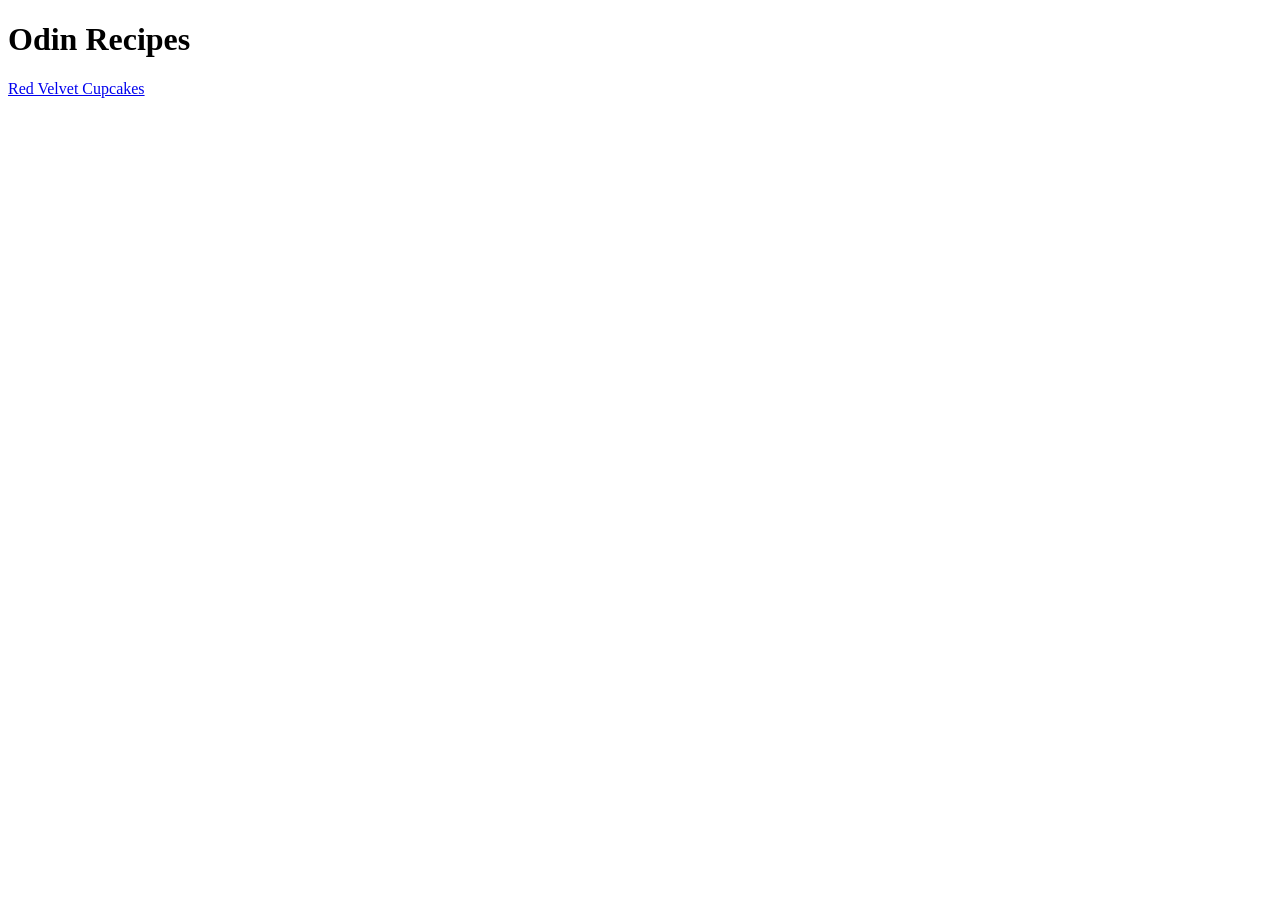
<file: index.html>
<!DOCTYPE html>
<html lang="en">
<head>
    <meta charset="UTF-8">
    <meta name="viewport" content="width=device-width, initial-scale=1.0">
    <title>Odin Recipes</title>
</head>
<body>
    <h1>Odin Recipes</h1>

    <a href="recipes/red-velvet-cupcakes.html">Red Velvet Cupcakes</a>
</body>
</html>
</file>
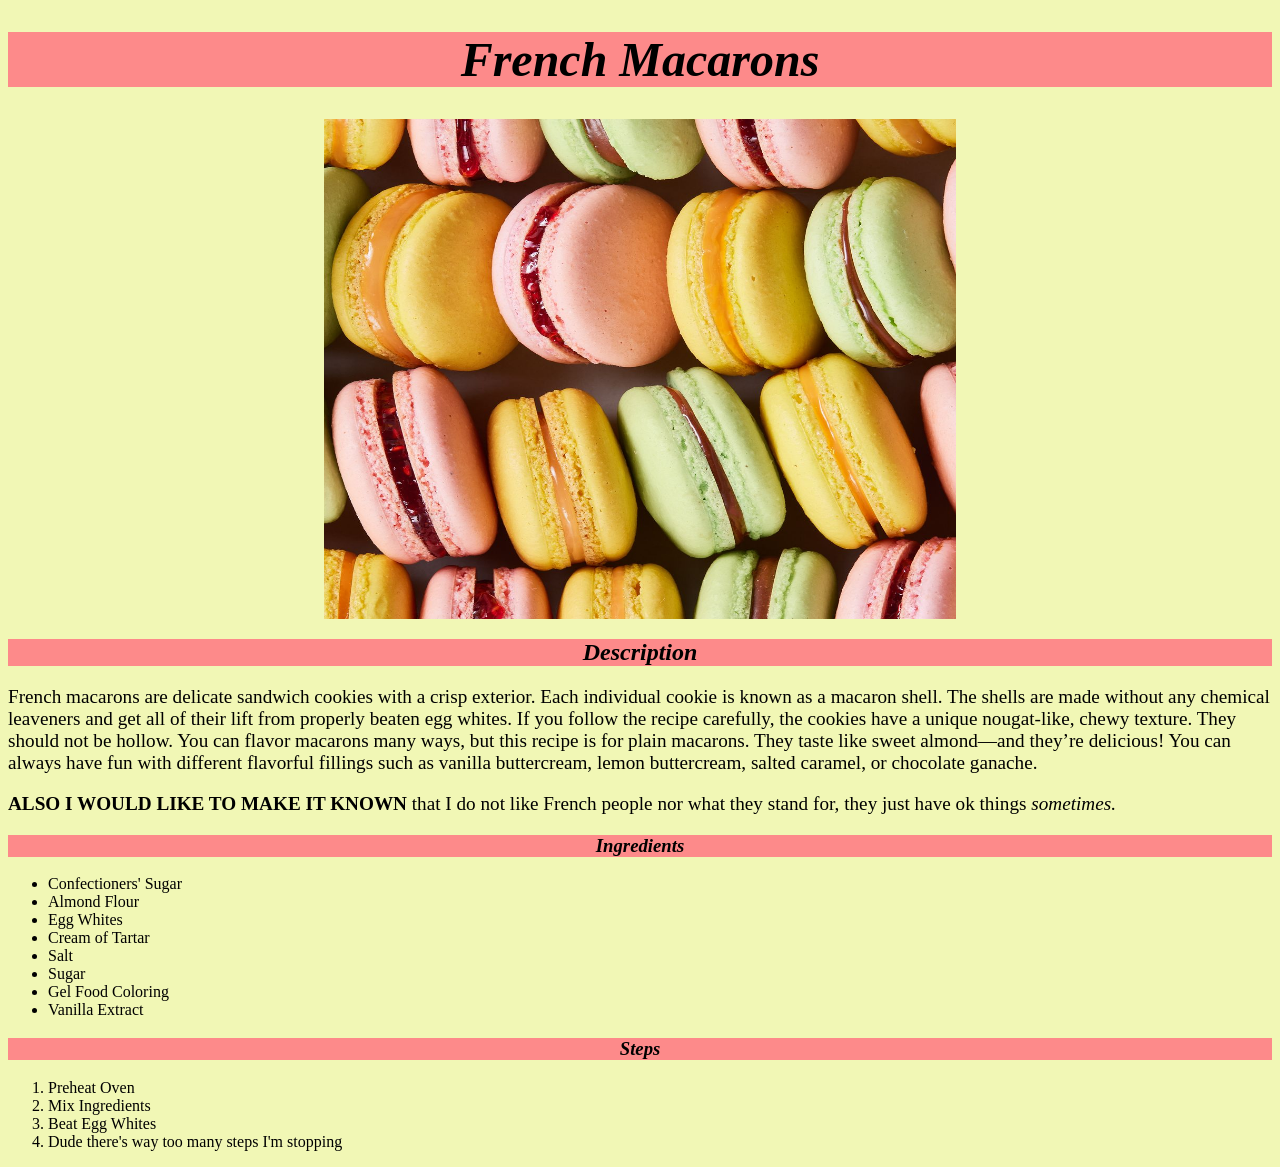
<file: recipes/macarons.html>
<!DOCTYPE html>
<html lang="en">
<head>
    <meta charset="UTF-8">
    <meta name="viewport" content="width=device-width, initial-scale=1.0">
    <title>How to Make French Macarons</title>
    <link rel="stylesheet" href="styles.css">
</head>
<body>
   
    <h1 class="main-header">French Macarons</h1>
    <img src="/images/macaron.jpg" height="500" class="picture">
    <h2 class="description">Description</h2>

    <p>French macarons are delicate sandwich cookies with a crisp exterior. Each individual cookie is known as a macaron shell. The shells are made without any chemical leaveners and get all of their lift from properly beaten egg whites. If you follow the recipe carefully, the cookies have a unique nougat-like, chewy texture. They should not be hollow. You can flavor macarons many ways, but this recipe is for plain macarons. They taste like sweet almond—and they’re delicious! You can always have fun with different flavorful fillings such as vanilla buttercream, lemon buttercream, salted caramel, or chocolate ganache.</p>
    <p><strong>ALSO I WOULD LIKE TO MAKE IT KNOWN</strong> that I do not like French people nor what they stand for, they just have ok things <em>sometimes.</em></p>

    <h3 class="ingredients">Ingredients</h3>

    <ul class="unordered">
        <li>Confectioners' Sugar</li>
        <li>Almond Flour</li>
        <li>Egg Whites</li>
        <li>Cream of Tartar</li>
        <li>Salt</li>
        <li>Sugar</li>
        <li>Gel Food Coloring</li>
        <li>Vanilla Extract</li>
    </ul>

    <h3 class="steps">Steps</h3>

<ol class="ordered">
    <li>Preheat Oven</li>
    <li>Mix Ingredients</li>
    <li>Beat Egg Whites</li>
    <li>Dude there's way too many steps I'm stopping</li>
</ol>


</body>
</html>
</file>
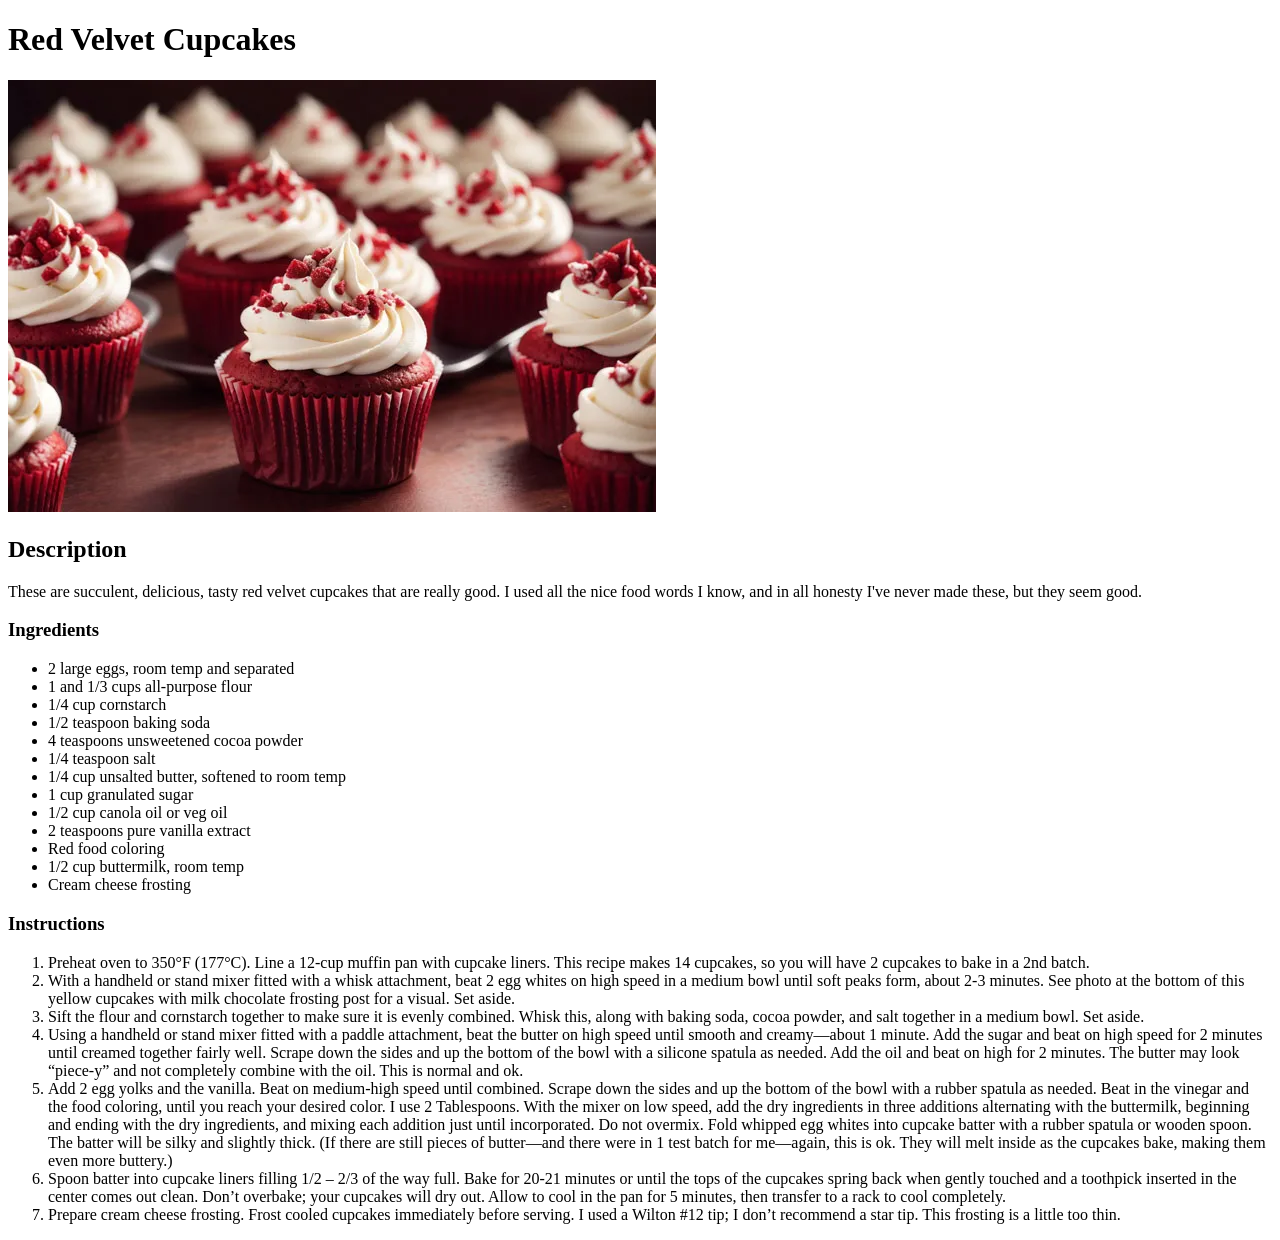
<file: recipes/red-velvet-cupcakes.html>
<!DOCTYPE html>
<html lang="en">
<head>
    <meta charset="UTF-8">
    <meta name="viewport" content="width=device-width, initial-scale=1.0">
    <title>Red Velvet Cupcakes</title>
</head>
<body>
    <h1>Red Velvet Cupcakes</h1>

    <img src="../images/rvcupcakes.jpg">
    <h2>Description</h2>
    <p>These are succulent, delicious, tasty red velvet cupcakes that are really good. I used all
        the nice food words I know, and in all honesty I've never made these, but they seem good.
    </p>

    <h3>Ingredients</h3>
    <ul>
        <li>2 large eggs, room temp and separated</li>
        <li>1 and 1/3 cups all-purpose flour</li>
        <li>1/4 cup cornstarch</li>
        <li>1/2 teaspoon baking soda</li>
        <li>4 teaspoons unsweetened cocoa powder</li>
        <li>1/4 teaspoon salt</li>
        <li>1/4 cup unsalted butter, softened to room temp</li>
        <li>1 cup granulated sugar</li>
        <li>1/2 cup canola oil or veg oil</li>
        <li>2 teaspoons pure vanilla extract</li>
        <li>Red food coloring</li>
        <li>1/2 cup buttermilk, room temp</li>
        <li>Cream cheese frosting</li>
    </ul>

    <h3>Instructions</h3>
    <ol>
        <li>Preheat oven to 350°F (177°C). Line a 12-cup muffin pan with cupcake liners. This recipe makes 14 cupcakes, so you will have 2 cupcakes to bake in a 2nd batch.</li>
        <li>With a handheld or stand mixer fitted with a whisk attachment, beat 2 egg whites on high speed in a medium bowl until soft peaks form, about 2-3 minutes. See photo at the bottom of this yellow cupcakes with milk chocolate frosting post for a visual. Set aside.</li>
        <li>Sift the flour and cornstarch together to make sure it is evenly combined. Whisk this, along with baking soda, cocoa powder, and salt together in a medium bowl. Set aside.</li>
        <li>Using a handheld or stand mixer fitted with a paddle attachment, beat the butter on high speed until smooth and creamy—about 1 minute. Add the sugar and beat on high speed for 2 minutes until creamed together fairly well. Scrape down the sides and up the bottom of the bowl with a silicone spatula as needed. Add the oil and beat on high for 2 minutes. The butter may look “piece-y” and not completely combine with the oil. This is normal and ok.</li>
        <li>Add 2 egg yolks and the vanilla. Beat on medium-high speed until combined. Scrape down the sides and up the bottom of the bowl with a rubber spatula as needed. Beat in the vinegar and the food coloring, until you reach your desired color. I use 2 Tablespoons. With the mixer on low speed, add the dry ingredients in three additions alternating with the buttermilk, beginning and ending with the dry ingredients, and mixing each addition just until incorporated. Do not overmix. Fold whipped egg whites into cupcake batter with a rubber spatula or wooden spoon. The batter will be silky and slightly thick. (If there are still pieces of butter—and there were in 1 test batch for me—again, this is ok. They will melt inside as the cupcakes bake, making them even more buttery.)</li>
        <li>Spoon batter into cupcake liners filling 1/2 – 2/3 of the way full. Bake for 20-21 minutes or until the tops of the cupcakes spring back when gently touched and a toothpick inserted in the center comes out clean. Don’t overbake; your cupcakes will dry out. Allow to cool in the pan for 5 minutes, then transfer to a rack to cool completely.</li>
        <li>Prepare cream cheese frosting. Frost cooled cupcakes immediately before serving. I used a Wilton #12 tip; I don’t recommend a star tip. This frosting is a little too thin.</li>
    </ol>
</body>
</html>
</file>
<file: recipes/styles.css>
body {
    font-family: Cambria, Cochin, Georgia, Times, 'Times New Roman', serif;
    background-color: #f1f7b5;
}

.main-header {
    text-align: center;
    font-weight: bold;
    font-size: 48px;
    font-style: italic;
}

.picture {
    display: block;
    margin-left: auto;
    margin-right: auto;
    width: 50%;
}

.description {
    text-align: center;
    font-style: italic;
}

p {
    font-size: larger;
}

.main-header,
.description,
.ingredients,
.steps {
    background-color: #fd8a8a;
    text-align: center;
    font-style: italic;
}
</file>
